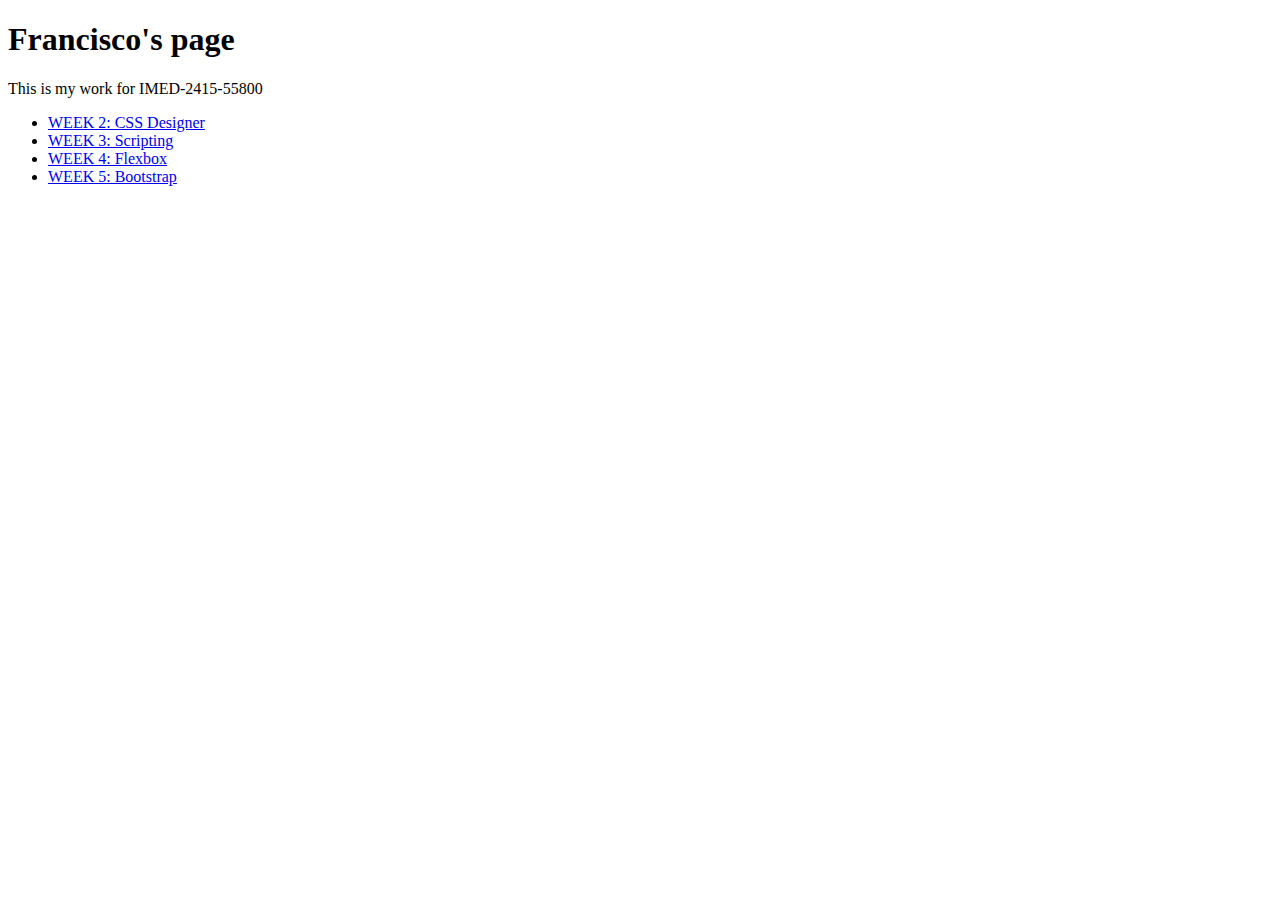
<file: index.html>
<!DOCTYPE html>
<html>
<body>

<h1>Francisco's page</h1>
<p>This is my work for IMED-2415-55800</p>
  
<ul>
  <li><a href="https://idtsu20.github.io/week2/index.html">WEEK 2: CSS Designer</a></li>
  <li><a href="https://idtsu20.github.io/week3/index.html">WEEK 3: Scripting</a></li>
  <li><a href="https://idtsu20.github.io/week4/index.html">WEEK 4: Flexbox</a></li>
  <li><a href="https://idtsu20.github.io/week5/index.html">WEEK 5: Bootstrap</a></li>
</ul>

</body>
</html>
</file>
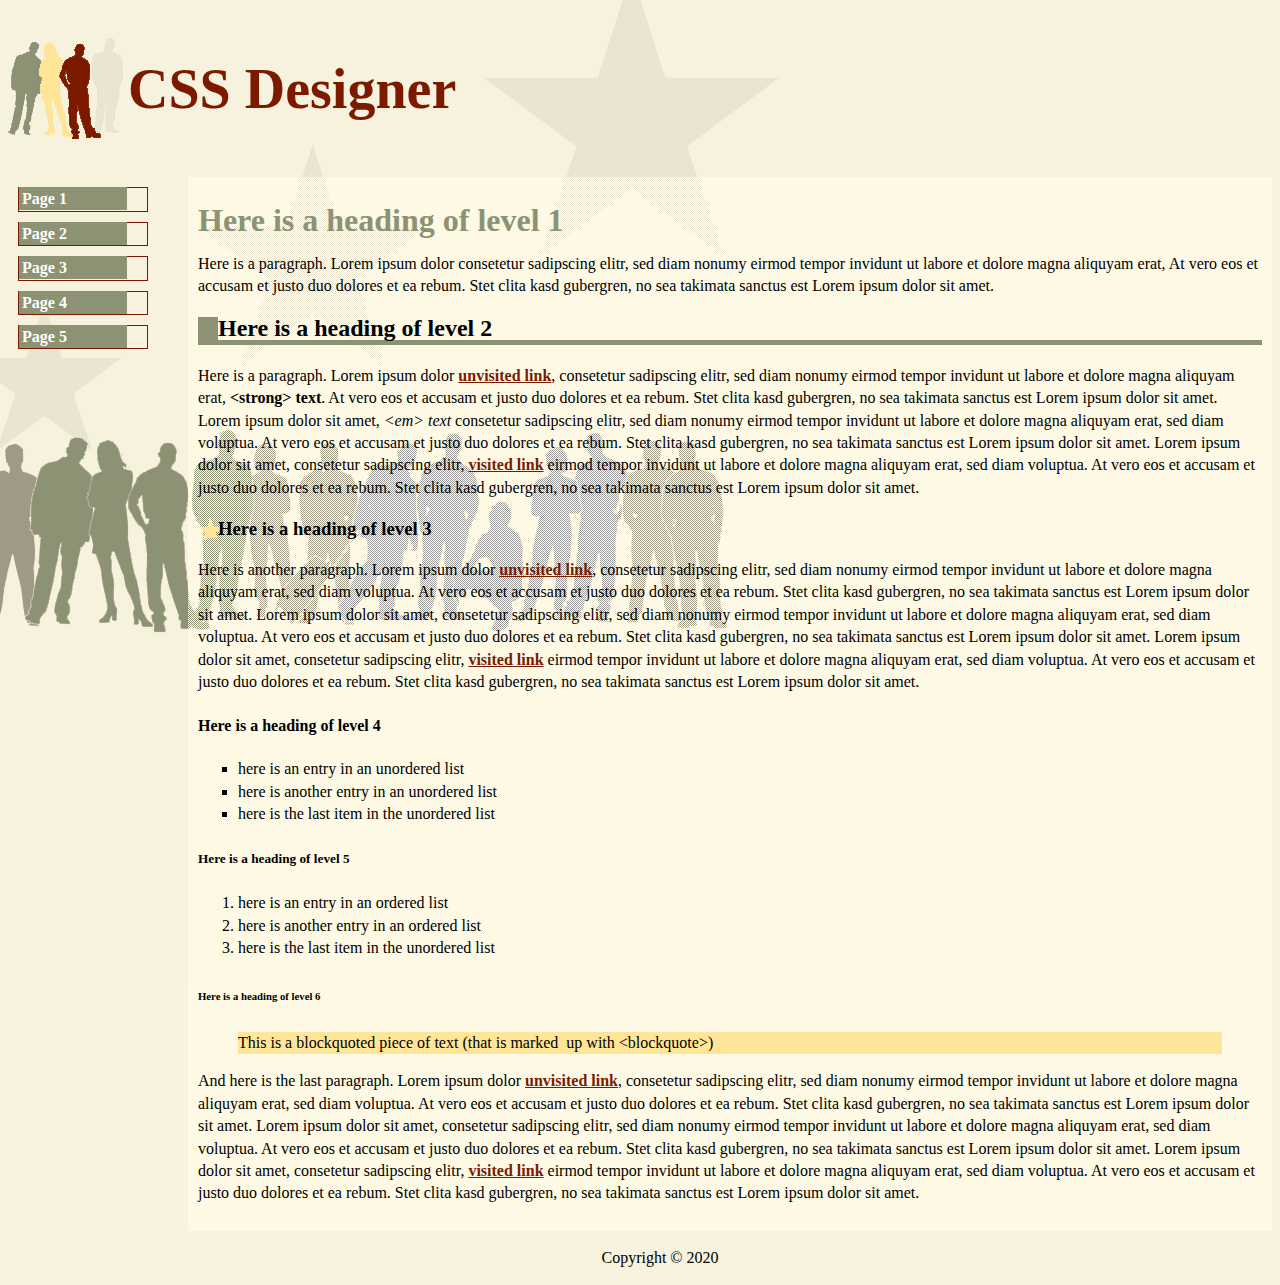
<file: week2/index.html>
<!doctype html>
<html>
   <head>
      <meta charset="utf-8">
      <title>CSS Designer</title>
      <link href="styles.css" rel="stylesheet" type="text/css" />
   </head>
   <body>
      <header>
         <h1>CSS Designer</h1>
      </header>
      <section id="container">
      <nav>
         <ul>
            <li><a href="#">Page 1</a></li>
            <li><a href="#">Page 2</a></li>
            <li><a href="#">Page 3</a></li>
            <li><a href="#">Page 4</a></li>
            <li><a href="#">Page 5</a></li>
         </ul>
      </nav>
      <article id="content">
         <h1>Here is a heading of level 1</h1>
         <p>Here is a paragraph. Lorem ipsum dolor consetetur sadipscing elitr,  sed diam nonumy eirmod tempor invidunt ut labore et dolore magna aliquyam erat,  At vero eos et accusam et justo duo dolores et ea rebum. Stet clita kasd gubergren, no sea takimata sanctus est Lorem ipsum dolor sit amet. </p>
         <h2>Here is a heading of level 2</h2>
         <p>Here is a paragraph. Lorem ipsum dolor <a href="unvisitedpage.html">unvisited link</a>, consetetur sadipscing elitr,  sed diam nonumy eirmod tempor invidunt ut labore et dolore magna aliquyam erat, <strong>&lt;strong&gt; text</strong>. At vero eos et accusam et justo duo dolores et ea rebum. Stet clita kasd gubergren, no sea takimata sanctus est Lorem ipsum dolor sit amet. Lorem ipsum dolor sit amet, <em>&lt;em&gt; text</em> consetetur sadipscing elitr,  sed diam nonumy eirmod tempor invidunt ut labore et dolore magna aliquyam erat, sed diam voluptua. At vero eos et accusam et justo duo dolores et ea rebum. Stet clita kasd gubergren, no sea takimata sanctus est Lorem ipsum dolor sit amet. Lorem ipsum dolor sit amet, consetetur sadipscing elitr, <a href="#">visited link</a> eirmod tempor invidunt ut labore et dolore magna aliquyam erat, sed diam voluptua. At vero eos et accusam et justo duo dolores et ea rebum. Stet clita kasd gubergren, no sea takimata sanctus est Lorem ipsum dolor sit amet.</p>
         <h3>Here is a heading of level 3</h3>
         <p>Here is another paragraph. Lorem ipsum dolor <a href="unvisitedpage.html">unvisited link</a>, consetetur sadipscing elitr,  sed diam nonumy eirmod tempor invidunt ut labore et dolore magna aliquyam erat, sed diam voluptua. At vero eos et accusam et justo duo dolores et ea rebum. Stet clita kasd gubergren, no sea takimata sanctus est Lorem ipsum dolor sit amet. Lorem ipsum dolor sit amet, consetetur sadipscing elitr,  sed diam nonumy eirmod tempor invidunt ut labore et dolore magna aliquyam erat, sed diam voluptua. At vero eos et accusam et justo duo dolores et ea rebum. Stet clita kasd gubergren, no sea takimata sanctus est Lorem ipsum dolor sit amet. Lorem ipsum dolor sit amet, consetetur sadipscing elitr, <a href="#">visited link</a> eirmod tempor invidunt ut labore et dolore magna aliquyam erat, sed diam voluptua. At vero eos et accusam et justo duo dolores et ea rebum. Stet clita kasd gubergren, no sea takimata sanctus est Lorem ipsum dolor sit amet.</p>
         <h4>Here is a heading of level 4</h4>
         <ul>
            <li>here is an entry in an unordered list</li>
            <li>here is another entry in an unordered list</li>
            <li>here is the last item in the unordered list</li>
         </ul>
         <h5>Here is a heading of level 5</h5>
         <ol>
            <li>here is an entry in an ordered list</li>
            <li>here is another entry in an ordered list</li>
            <li>here is the last item in the unordered list</li>
         </ol>
         <h6>Here is a heading of level 6</h6>
         <blockquote> This is a blockquoted piece of text (that is marked&nbsp; up with &lt;blockquote&gt;) </blockquote>
         <p>And here is the last paragraph. Lorem ipsum dolor <a href="unvisitedpage.html">unvisited link</a>, consetetur sadipscing elitr,  sed diam nonumy eirmod tempor invidunt ut labore et dolore magna aliquyam erat, sed diam voluptua. At vero eos et accusam et justo duo dolores et ea rebum. Stet clita kasd gubergren, no sea takimata sanctus est Lorem ipsum dolor sit amet. Lorem ipsum dolor sit amet, consetetur sadipscing elitr,  sed diam nonumy eirmod tempor invidunt ut labore et dolore magna aliquyam erat, sed diam voluptua. At vero eos et accusam et justo duo dolores et ea rebum. Stet clita kasd gubergren, no sea takimata sanctus est Lorem ipsum dolor sit amet. Lorem ipsum dolor sit amet, consetetur sadipscing elitr, <a href="#">visited link</a> eirmod tempor invidunt ut labore et dolore magna aliquyam erat, sed diam voluptua. At vero eos et accusam et justo duo dolores et ea rebum. Stet clita kasd gubergren, no sea takimata sanctus est Lorem ipsum dolor sit amet.</p>
      </article>
      </section>
      <footer>
         <ul>
            <li>Copyright &copy; 2020</li>
         </ul>
      </footer>
   </body>
</html>
</file>
<file: week2/styles.css>
@charset "utf-8";
/* CSS Document */

body {
  font-family: Georgia, serif;
  color: #000000;
  line-height: 1.4em;
  background-image: url("page-bg.gif");
  background-color: #F7F3DE;
  background-repeat: no-repeat;
  background-attachment: fixed;
}

header h1 {
  font-size: 350%;
  color: #7C1A00;
  padding: 40px;
  padding-left: 120px;
  background-image: url("header-image-1.gif");
  background-repeat: no-repeat;
}

#container {
  margin-botom: 30px;
}

nav {
  float: left;
  width: 150px;
}

nav ul {
  padding: 0px;
  margin: 0px;
  list-style-type: none;
}

nav li {
  margin: 10px;
  border: 1px;
  border-style: solid;
  border-color: #7C1A00;
  background-color: $ffe597;
}

nav a {
  color: white;
  background-color: #8C9273;
  padding: 3px;
  padding-right: 60px;
  text-decoration: none;
}

nav a:hover {
  background-color: #7C1A00;
}

article {
  background-image: url("trans-bg.gif");
  borderL 1px solid #ccc;
  margin-left: 180px;
  padding: 10px;
}

footer {
  clear: both;
  text-align: center;
}

footer li {
  display: inline;
  padding: 10px;
}

h1 {
  color: #8C9273;  
}

h2 {
  border-left: 20px solid #8C9273;
  border-bottom: 5px solid #8C9273;
  padding-left to 5px;
}

h3 { 
  background-image: url("header-star-1.gif");
  background-repeat: no-repeat;
  padding-left: 20px;
}

blockquote {
  background-color: #FFE597;  
}

ul {
  list-style-type: square;
}

a {
  color: #7C1A00;
  font-weight: bold;
}


a:hover {
  background-color: #FFE597;
}
</file>
